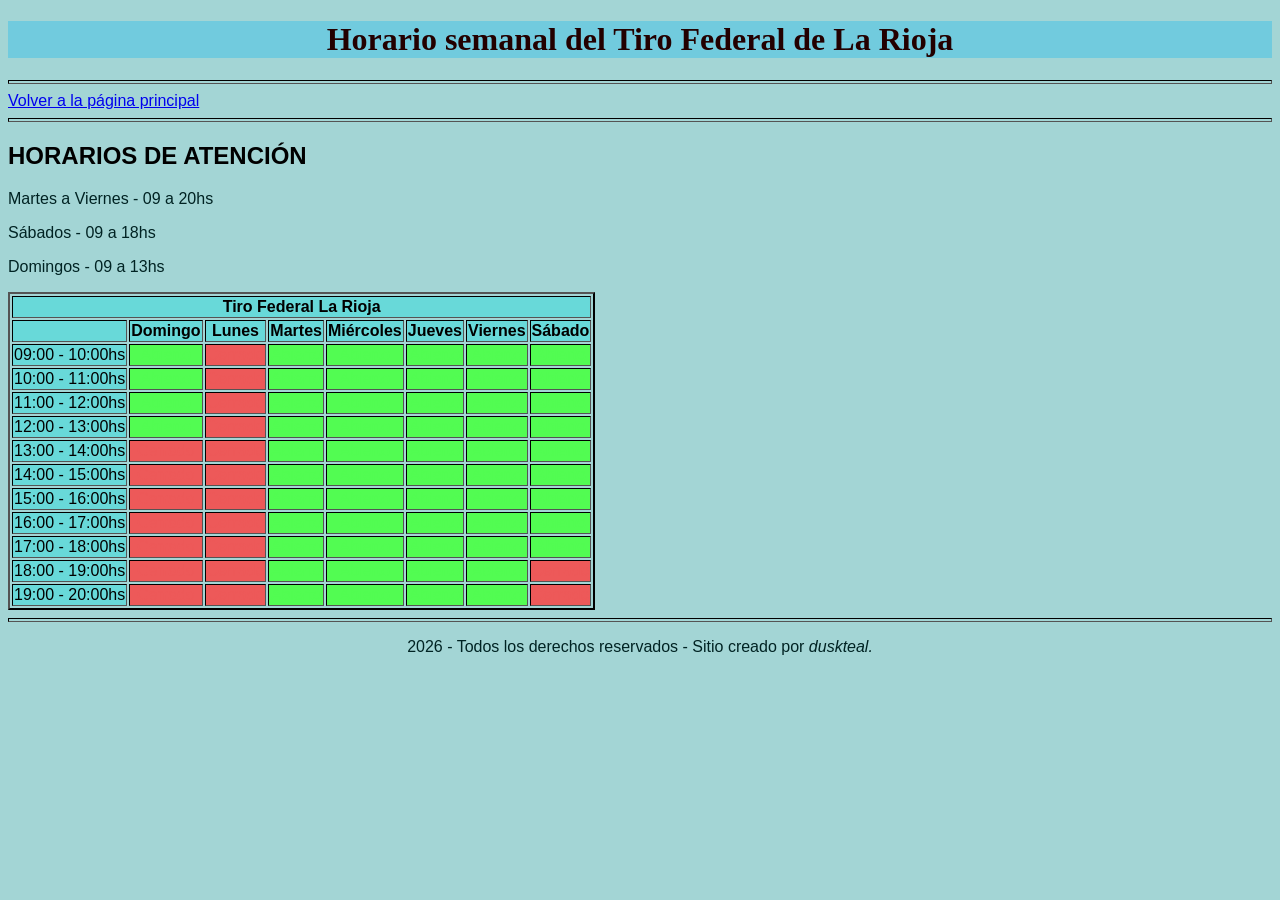
<file: horario.html>
<!DOCTYPE html>
<html lang="es">
    <head>
        <meta name="viewport" content="width=device-width, initial-scale=1.0"/>
        <meta charset="UTF-8"/>
        <link rel="stylesheet" href="diseñoweb.css">
        <title>Horario Tiro Federal La Rioja</title>
    </head>

    <body>
        <header>
            <h1>Horario semanal del Tiro Federal de La Rioja</h1>
        </header>

        <nav>
            <hr>
            <a href="index.html">Volver a la página principal</a>
            <hr>
        </nav>

        <main>
            <article>
                <h2>HORARIOS DE ATENCIÓN</h2>
                    <p>Martes a Viernes - 09 a 20hs</p>
                    <p>Sábados - 09 a 18hs</p>
                    <p>Domingos - 09 a 13hs</p>

                <table border="2px">
                    <thead>
                        <th colspan="8">Tiro Federal La Rioja</th> <!-- 7 columnas para cada dia + columna horario -->
                        <tr>
                            <th></th>
                            <th>Domingo</th>
                            <th>Lunes</th>
                            <th>Martes</th>
                            <th>Miércoles</th>
                            <th>Jueves</th>
                            <th>Viernes</th>
                            <th>Sábado</th>
                        </tr>
                    </thead>
                    
                    <tbody>
                        <tr>
                            <td id="hora">09:00 - 10:00hs</td>
                            <td id="abierto">Abierto</td> <!--Domingo-->
                            <td id="cerrado">Cerrado</td> <!--Lunes-->
                            <td id="abierto">Abierto</td> <!--Martes-->
                            <td id="abierto">Abierto</td> <!--Miercoles-->
                            <td id="abierto">Abierto</td> <!--Jueves-->
                            <td id="abierto">Abierto</td> <!--Viernes-->
                            <td id="abierto">Abierto</td> <!--Sabado-->
                        </tr>
                        <tr>
                            <td id="hora">10:00 - 11:00hs</td>
                            <td id="abierto">Abierto</td> <!--Domingo-->
                            <td id="cerrado">Cerrado</td> <!--Lunes-->
                            <td id="abierto">Abierto</td> <!--Martes-->
                            <td id="abierto">Abierto</td> <!--Miercoles-->
                            <td id="abierto">Abierto</td> <!--Jueves-->
                            <td id="abierto">Abierto</td> <!--Viernes-->
                            <td id="abierto">Abierto</td> <!--Sabado-->
                        </tr>
                        <tr>
                            <td id="hora">11:00 - 12:00hs</td>
                            <td id="abierto">Abierto</td> <!--Domingo-->
                            <td id="cerrado">Cerrado</td> <!--Lunes-->
                            <td id="abierto">Abierto</td> <!--Martes-->
                            <td id="abierto">Abierto</td> <!--Miercoles-->
                            <td id="abierto">Abierto</td> <!--Jueves-->
                            <td id="abierto">Abierto</td> <!--Viernes-->
                            <td id="abierto">Abierto</td> <!--Sabado-->
                        </tr>
                        <tr>
                            <td id="hora">12:00 - 13:00hs</td>
                            <td id="abierto">Abierto</td> <!--Domingo-->
                            <td id="cerrado">Cerrado</td> <!--Lunes-->
                            <td id="abierto">Abierto</td> <!--Martes-->
                            <td id="abierto">Abierto</td> <!--Miercoles-->
                            <td id="abierto">Abierto</td> <!--Jueves-->
                            <td id="abierto">Abierto</td> <!--Viernes-->
                            <td id="abierto">Abierto</td> <!--Sabado-->
                        </tr>
                        <tr>
                            <td id="hora">13:00 - 14:00hs</td>
                            <td id="cerrado">Cerrado</td> <!--Domingo-->
                            <td id="cerrado">Cerrado</td> <!--Lunes-->
                            <td id="abierto">Abierto</td> <!--Martes-->
                            <td id="abierto">Abierto</td> <!--Miercoles-->
                            <td id="abierto">Abierto</td> <!--Jueves-->
                            <td id="abierto">Abierto</td> <!--Viernes-->
                            <td id="abierto">Abierto</td> <!--Sabado-->
                        </tr>
                        <tr>
                            <td id="hora">14:00 - 15:00hs</td>
                            <td id="cerrado">Cerrado</td> <!--Domingo-->
                            <td id="cerrado">Cerrado</td> <!--Lunes-->
                            <td id="abierto">Abierto</td> <!--Martes-->
                            <td id="abierto">Abierto</td> <!--Miercoles-->
                            <td id="abierto">Abierto</td> <!--Jueves-->
                            <td id="abierto">Abierto</td> <!--Viernes-->
                            <td id="abierto">Abierto</td> <!--Sabado-->
                        </tr>
                        <tr>
                            <td id="hora">15:00 - 16:00hs</td>
                            <td id="cerrado">Cerrado</td> <!--Domingo-->
                            <td id="cerrado">Cerrado</td> <!--Lunes-->
                            <td id="abierto">Abierto</td> <!--Martes-->
                            <td id="abierto">Abierto</td> <!--Miercoles-->
                            <td id="abierto">Abierto</td> <!--Jueves-->
                            <td id="abierto">Abierto</td> <!--Viernes-->
                            <td id="abierto">Abierto</td> <!--Sabado-->
                        </tr>
                        <tr>
                            <td id="hora">16:00 - 17:00hs</td>
                            <td id="cerrado">Cerrado</td> <!--Domingo-->
                            <td id="cerrado">Cerrado</td> <!--Lunes-->
                            <td id="abierto">Abierto</td> <!--Martes-->
                            <td id="abierto">Abierto</td> <!--Miercoles-->
                            <td id="abierto">Abierto</td> <!--Jueves-->
                            <td id="abierto">Abierto</td> <!--Viernes-->
                            <td id="abierto">Abierto</td> <!--Sabado-->
                        </tr>
                        <tr>
                            <td id="hora">17:00 - 18:00hs</td>
                            <td id="cerrado">Cerrado</td> <!--Domingo-->
                            <td id="cerrado">Cerrado</td> <!--Lunes-->
                            <td id="abierto">Abierto</td> <!--Martes-->
                            <td id="abierto">Abierto</td> <!--Miercoles-->
                            <td id="abierto">Abierto</td> <!--Jueves-->
                            <td id="abierto">Abierto</td> <!--Viernes-->
                            <td id="abierto">Abierto</td> <!--Sabado-->
                        </tr>
                        <tr>
                            <td id="hora">18:00 - 19:00hs</td>
                            <td id="cerrado">Cerrado</td> <!--Domingo-->
                            <td id="cerrado">Cerrado</td> <!--Lunes-->
                            <td id="abierto">Abierto</td> <!--Martes-->
                            <td id="abierto">Abierto</td> <!--Miercoles-->
                            <td id="abierto">Abierto</td> <!--Jueves-->
                            <td id="abierto">Abierto</td> <!--Viernes-->
                            <td id="cerrado">Cerrado</td> <!--Sabado-->
                        </tr>
                        <tr>
                            <td id="hora">19:00 - 20:00hs</td>
                            <td id="cerrado">Cerrado</td> <!--Domingo-->
                            <td id="cerrado">Cerrado</td> <!--Lunes-->
                            <td id="abierto">Abierto</td> <!--Martes-->
                            <td id="abierto">Abierto</td> <!--Miercoles-->
                            <td id="abierto">Abierto</td> <!--Jueves-->
                            <td id="abierto">Abierto</td> <!--Viernes-->
                            <td id="cerrado">Cerrado</td> <!--Sabado-->
                        </tr>
                    </tbody>
                </table>
            </article>

            <footer>
                <hr>
                <p>2026 - Todos los derechos reservados - Sitio creado por <em>duskteal.</em></p>
            </footer>
        </main>
    </body>
</html>
</file>
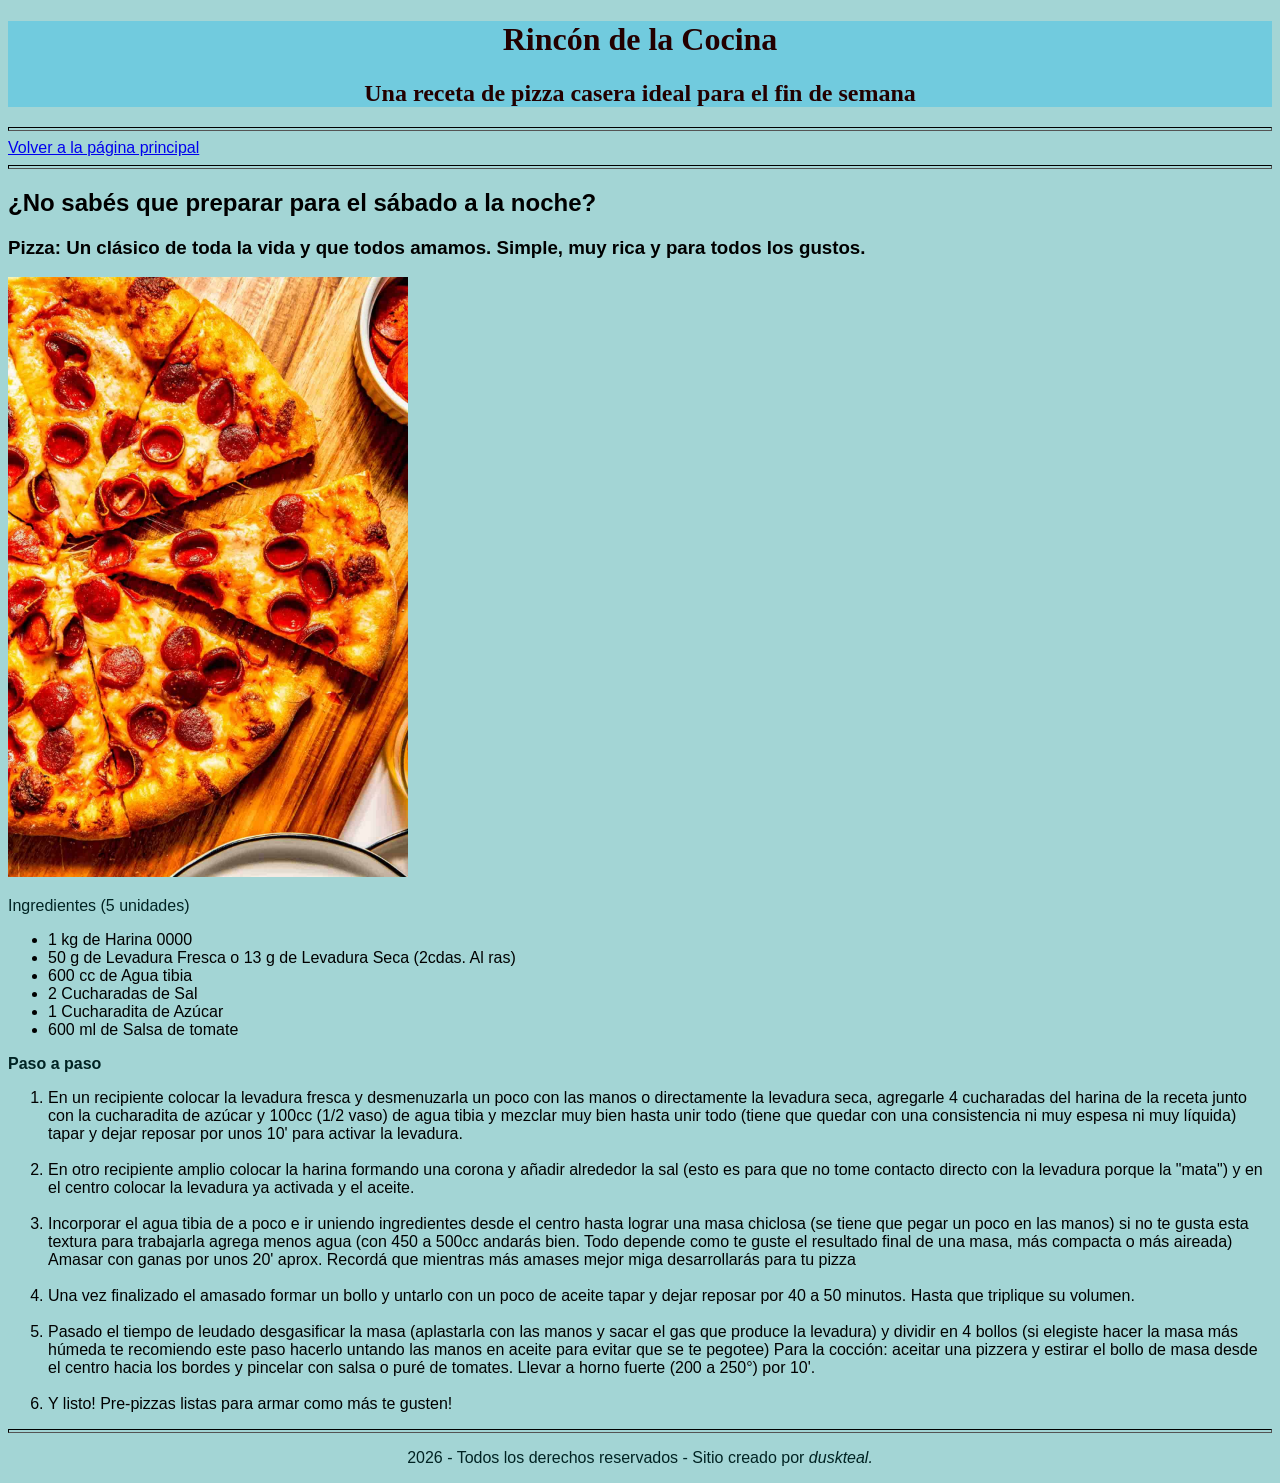
<file: receta.html>
<!DOCTYPE html>
<html lang="es">
    <head>
        <meta name="viewport" content="width=device-width, initial-scale=1.0"/>
        <meta charset="UTF-8"/>
        <link rel="stylesheet" href="diseñoweb.css">
        <title>Receta de Pizza Casera</title>
    </head>

    <body>
        <header>
            <h1>Rincón de la Cocina</h1>
            <h2>Una receta de pizza casera ideal para el fin de semana</h2>
        </header>

        <nav>
            <hr>
            <a href="index.html">Volver a la página principal</a>
            <hr>
        </nav>
        
        <main>
            <article>
                <h2>¿No sabés que preparar para el sábado a la noche?</h2>
                <h3>Pizza: Un clásico de toda la vida y que todos amamos. Simple, muy rica y para todos los gustos.</h3>
                <img src="pizza.jpg" alt="Pizza" width="400px"/>
                <p>Ingredientes (5 unidades)</p>

                <ul>
                    <li>1 kg de Harina 0000</li>
                    <li>50 g de Levadura Fresca o 13 g de Levadura Seca (2cdas. Al ras)</li>
                    <li>600 cc de Agua tibia</li>
                    <li>2 Cucharadas de Sal</li>
                    <li>1 Cucharadita de Azúcar</li>
                    <li>600 ml de Salsa de tomate</li>
                </ul>

                <p><strong>Paso a paso</strong></p>

                <ol>
                    <li>En un recipiente colocar la levadura fresca y desmenuzarla un 
                        poco con las manos o directamente la levadura seca, agregarle 4 cucharadas 
                        del harina de la receta junto con la cucharadita de azúcar y 100cc (1/2 vaso) 
                        de agua tibia y mezclar muy bien hasta unir todo (tiene que quedar con una 
                        consistencia ni muy espesa ni muy líquida) tapar y dejar reposar por unos 10' 
                        para activar la levadura.
                    </li>

                    <br/>

                    <li>En otro recipiente amplio colocar la harina formando una corona y añadir alrededor 
                        la sal (esto es para que no tome contacto directo con la levadura porque la "mata") 
                        y en el centro colocar la levadura ya activada y el aceite.
                    </li>

                    <br/>

                    <li>Incorporar el agua tibia de a poco e ir uniendo ingredientes desde el centro hasta 
                        lograr una masa chiclosa (se tiene que pegar un poco en las manos) si no te gusta 
                        esta textura para trabajarla agrega menos agua (con 450 a 500cc andarás bien. Todo depende 
                        como te guste el resultado final de una masa, más compacta o más aireada) Amasar con ganas 
                        por unos 20' aprox. Recordá que mientras más amases mejor miga desarrollarás para tu pizza
                    </li>

                    <br/>

                    <li>Una vez finalizado el amasado formar un bollo y untarlo con un poco de aceite tapar y dejar 
                        reposar por 40 a 50 minutos. Hasta que triplique su volumen.
                    </li>

                    <br/>

                    <li>
                        Pasado el tiempo de leudado desgasificar la masa (aplastarla con las manos y sacar el gas que produce la levadura) y 
                        dividir en 4 bollos (si elegiste hacer la masa más húmeda te recomiendo este paso hacerlo untando las manos en aceite 
                        para evitar que se te pegotee) Para la cocción: aceitar una pizzera y estirar el bollo de masa desde el centro hacia 
                        los bordes y pincelar con salsa o puré de tomates. Llevar a horno fuerte (200 a 250°) por 10'.
                    </li>

                    <br/>

                    <li>
                        Y listo! Pre-pizzas listas para armar como más te gusten!
                    </li>
                </ol>
            </article>

            <footer>
                <hr>
                <p>2026 - Todos los derechos reservados - Sitio creado por <em>duskteal.</em></p>
            </footer>
        </main>
    </body>
</html>
</file>
<file: diseñoweb.css>
body{
    background-color: rgb(163, 213, 213);
    font-family: Helvetica;
}

header{
    font-family: Verdana;
    color:rgb(35, 0, 0);
    text-align: center;
    background-color: rgba(0, 181, 241, 0.308);
}

.subrayado{
    text-decoration: underline;
}

hr{
    border-color: black;
    height: 2px;
}

p{
    color:rgb(0, 35, 35)
}
table{
    text-align: center;
    border-width: 2px;
    border-color: black;
}
thead{
    background-color: rgba(49, 222, 222, 0.507);
}


#ferrari{
    background-color:#DC0100;
    color: #FFFAEF;
}

#bar{
    background-color:#FFFFFF;
    color:#D12E35;
}

#renault{
    background-color:#0190FE;
    color:#FEF500;
}

#williams{
    background-color:#001B57;
    color:#E2F4F9;
}

#mclaren{
    background-color:#BBB6BA;
    color:#000A2F;
}

#sauber{
    background-color:#01007C;
    color:#009999;
}

#redbull{
    background-color:#272939;
    color:#D0E0DC;
}

#toyota{
    background-color:#A90A33;
    color:#D9E5DE;
}

#jordan{
    background-color:#FEE100;
    color:#010100;
}

#minardi{
    background-color:#131215;
    color:#E72A37;
}

#pilotos{
    text-align: justify;
}

a{
    font-family: Arial;
}

footer{
    text-align: center;
}

#hora{
    background-color: rgba(49, 222, 222, 0.507);
}

#abierto{
    background-color: rgb(82, 252, 82);
    color: rgb(82, 252, 82);;
}
#cerrado{
    background-color: rgb(237, 89, 89);
    color: rgb(237, 89, 89);
}
</file>
